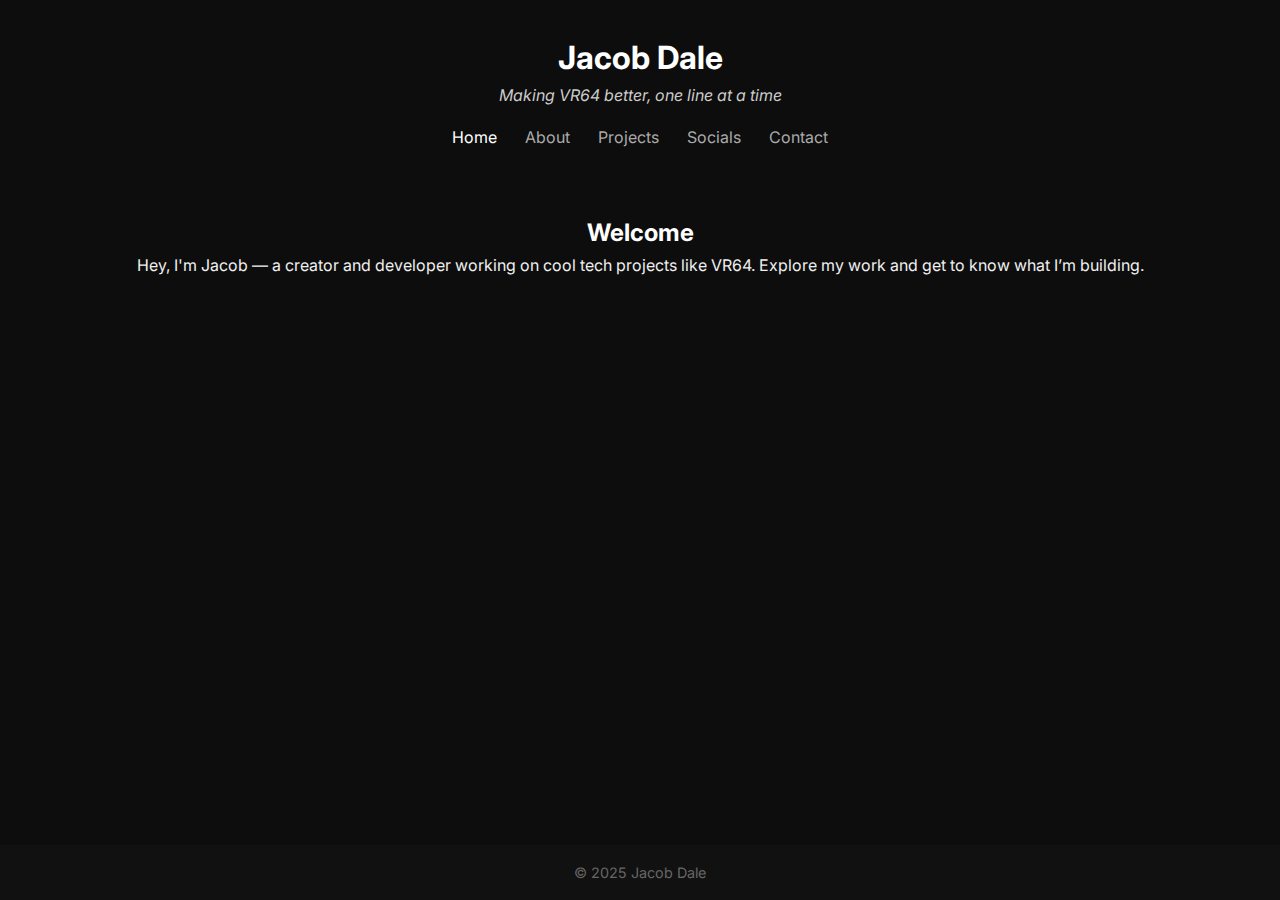
<file: index.html>
<!DOCTYPE html>
<html lang="en">
<head>
  <meta charset="UTF-8" />
  <meta name="viewport" content="width=device-width, initial-scale=1.0" />
  <title>Jacob Dale</title>
  <link rel="icon" href="https://avatars.githubusercontent.com/u/240245798?v=4">
  <link rel="stylesheet" href="style.css" />
</head>
<body>
  <header>
    <h1>Jacob Dale</h1>
    <p class="tagline">Making VR64 better, one line at a time</p>
    <nav>
      <a href="index.html" class="active">Home</a>
      <a href="about.html">About</a>
      <a href="projects.html">Projects</a>
      <a href="socials.html">Socials</a>
      <a href="contact.html">Contact</a>
    </nav>
  </header>

  <main>
    <section class="intro">
      <h2>Welcome</h2>
      <p>Hey, I'm Jacob — a creator and developer working on cool tech projects like VR64. Explore my work and get to know what I’m building.</p>
    </section>
  </main>

  <footer>© 2025 Jacob Dale</footer>
  <script src="script.js"></script>
</body>
</html>
</file>
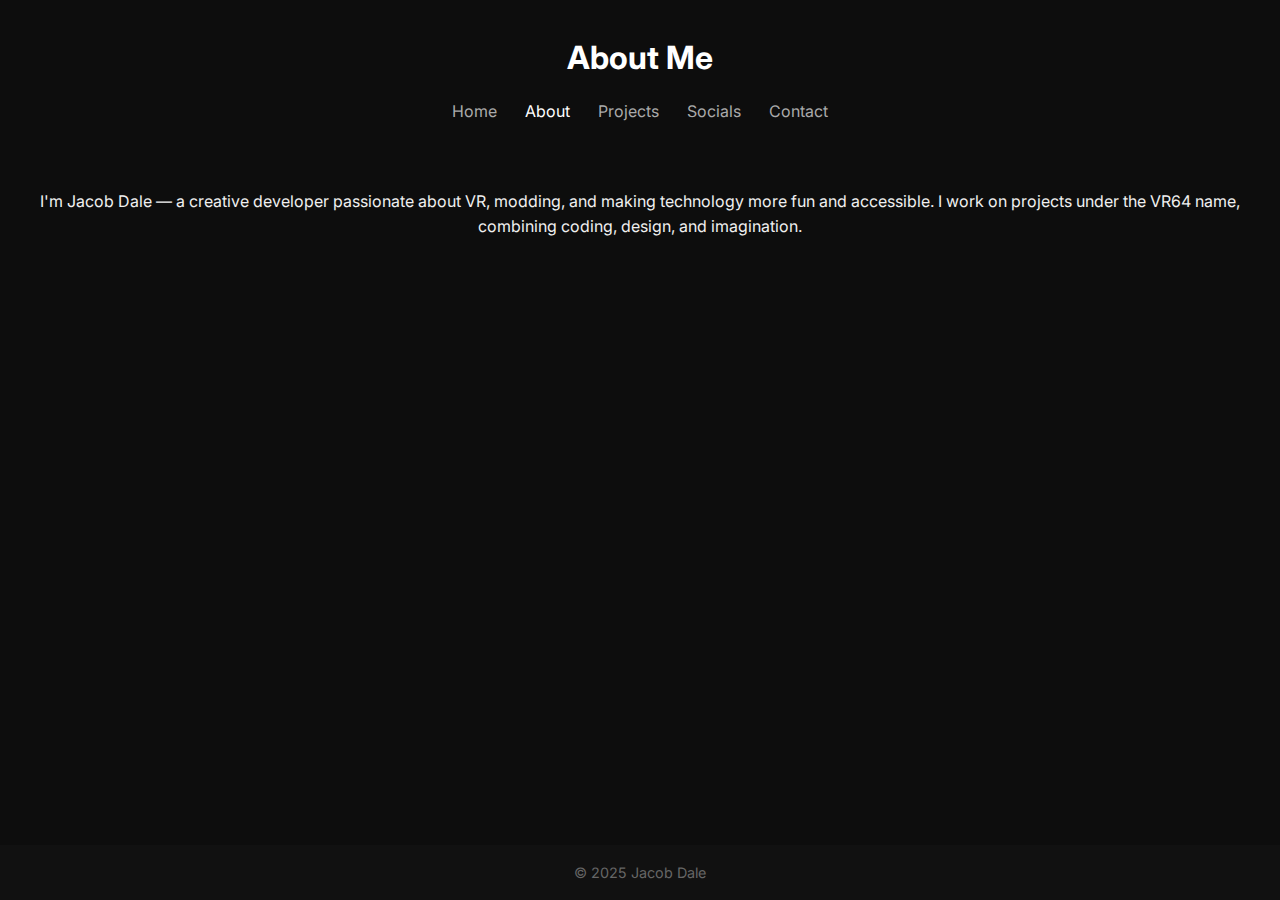
<file: about.html>
<!DOCTYPE html>
<html lang="en">
<head>
  <meta charset="UTF-8">
  <meta name="viewport" content="width=device-width, initial-scale=1.0">
  <title>About - Jacob Dale</title>
  <link rel="icon" href="https://avatars.githubusercontent.com/u/240245798?v=4">
  <link rel="stylesheet" href="style.css">
</head>
<body>
  <header>
    <h1>About Me</h1>
    <nav>
      <a href="index.html">Home</a>
      <a href="about.html" class="active">About</a>
      <a href="projects.html">Projects</a>
      <a href="socials.html">Socials</a>
      <a href="contact.html">Contact</a>
    </nav>
  </header>

  <main>
    <section>
      <p>I'm Jacob Dale — a creative developer passionate about VR, modding, and making technology more fun and accessible. I work on projects under the VR64 name, combining coding, design, and imagination.</p>
    </section>
  </main>

  <footer>© 2025 Jacob Dale</footer>
</body>
</html>
</file>
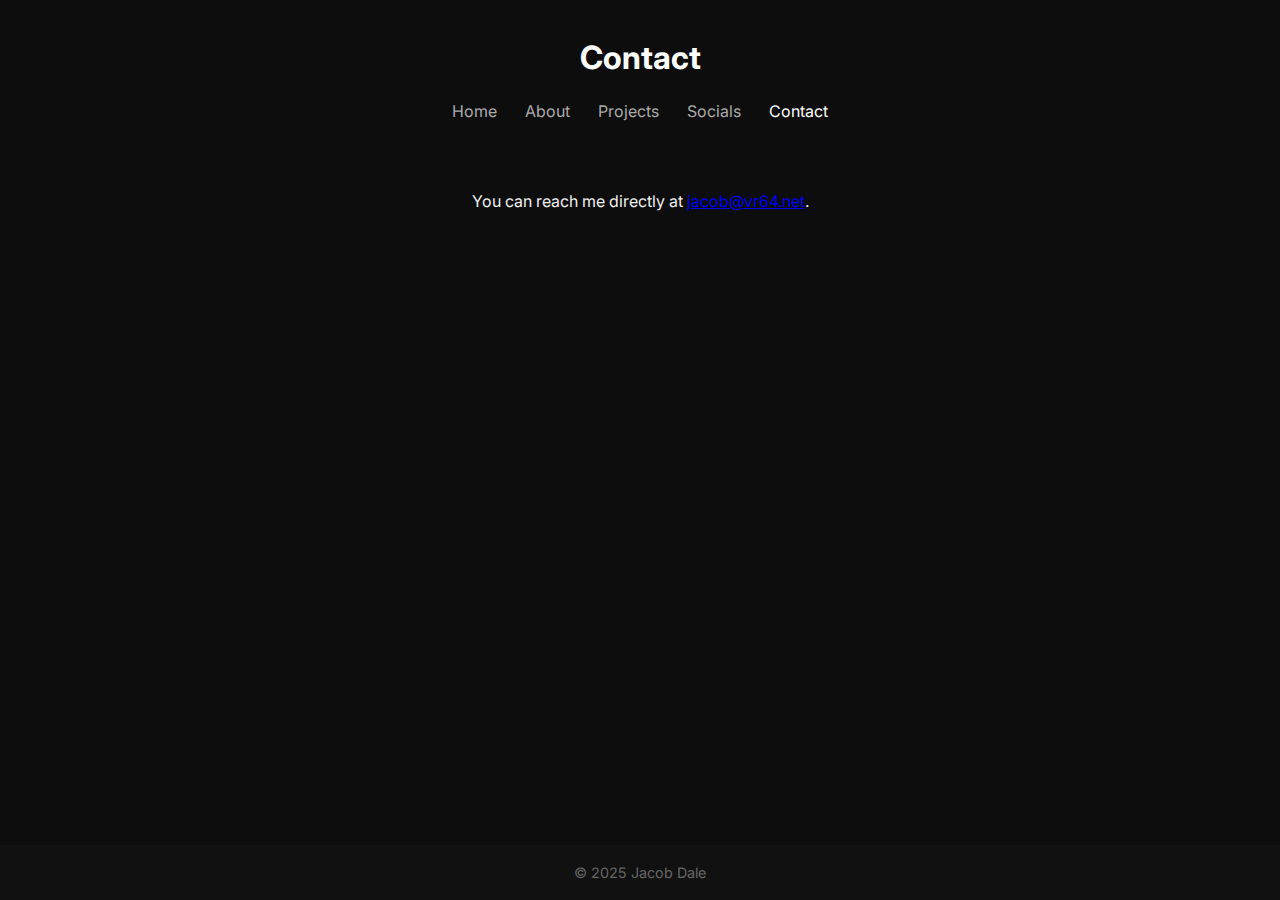
<file: contact.html>
<!DOCTYPE html>
<html lang="en">
<head>
  <meta charset="UTF-8">
  <meta name="viewport" content="width=device-width, initial-scale=1.0">
  <title>Contact - Jacob Dale</title>
  <link rel="icon" href="https://avatars.githubusercontent.com/u/240245798?v=4">
  <link rel="stylesheet" href="style.css">
</head>
<body>
  <header>
    <h1>Contact</h1>
    <nav>
      <a href="index.html">Home</a>
      <a href="about.html">About</a>
      <a href="projects.html">Projects</a>
      <a href="socials.html">Socials</a>
      <a href="contact.html" class="active">Contact</a>
    </nav>
  </header>

  <main>
    <section>
      <p>You can reach me directly at <a href="mailto:jacob@vr64.net">jacob@vr64.net</a>.</p>
    </section>
  </main>

  <footer>© 2025 Jacob Dale</footer>
</body>
</html>
</file>
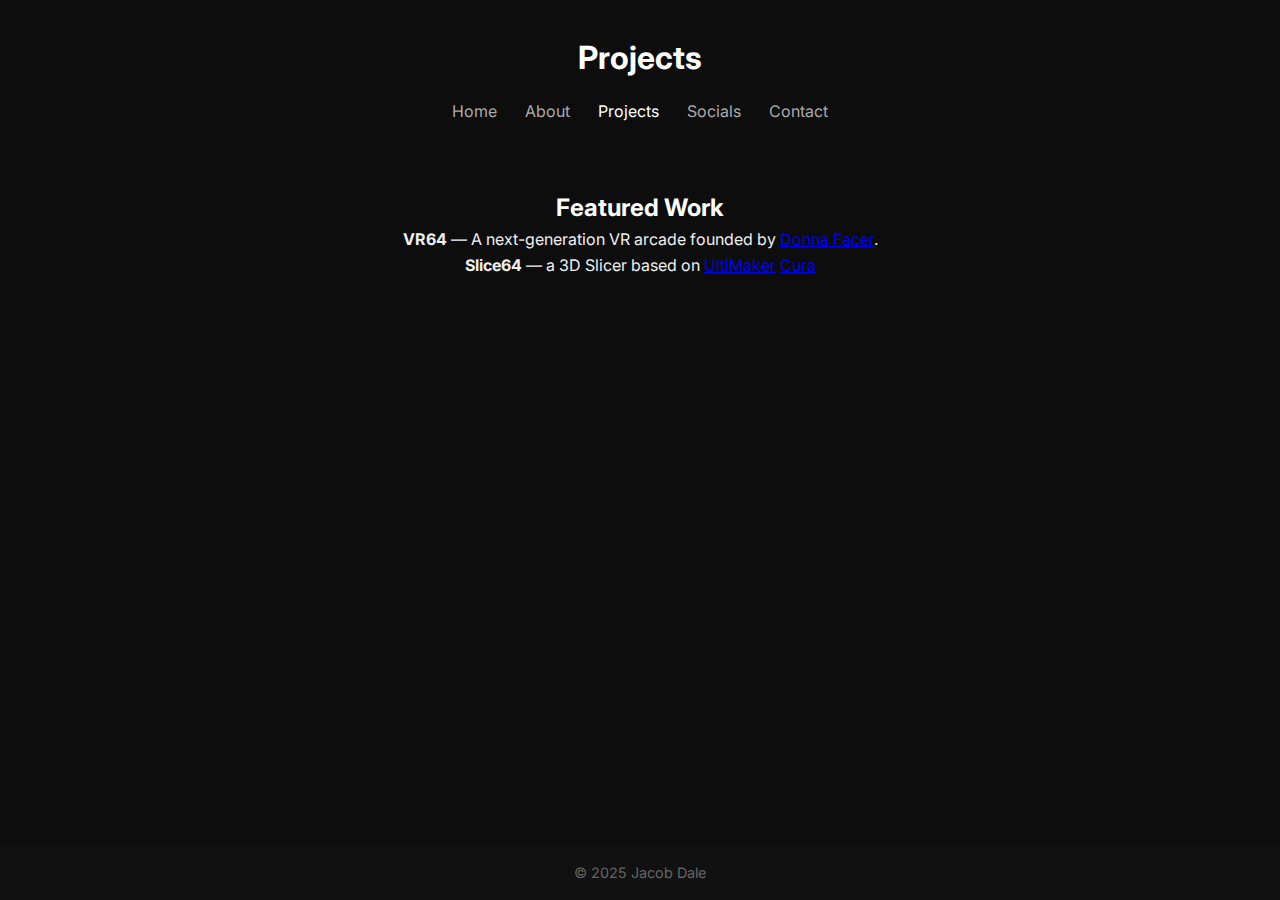
<file: projects.html>
<!DOCTYPE html>
<html lang="en">
<head>
  <meta charset="UTF-8">
  <meta name="viewport" content="width=device-width, initial-scale=1.0">
  <title>Projects - Jacob Dale</title>
  <link rel="icon" href="https://avatars.githubusercontent.com/u/240245798?v=4">
  <link rel="stylesheet" href="style.css">
</head>
<body>
  <header>
    <h1>Projects</h1>
    <nav>
      <a href="index.html">Home</a>
      <a href="about.html">About</a>
      <a href="projects.html" class="active">Projects</a>
      <a href="socials.html">Socials</a>
      <a href="contact.html">Contact</a>
    </nav>
  </header>

  <main>
    <section>
      <h2>Featured Work</h2>
      <ul>
        <li><strong>VR64</strong> — A next-generation VR arcade founded by <a href="https://Github.com/DonnaFacer">Donna Facer</a>.</li>
        <li><strong>Slice64</strong> — a 3D Slicer based on <a href="https://Ultimaker.com">UltiMaker</a> <a href="https://github.com/ultimaker/cura">Cura</a></li>
      </ul>
    </section>
  </main>

  <footer>© 2025 Jacob Dale</footer>
</body>
</html>
</file>
<file: style.css>
@import url('https://fonts.googleapis.com/css2?family=Inter:wght@400;600&display=swap');

* {
  margin: 0;
  padding: 0;
  box-sizing: border-box;
}

body {
  font-family: 'Inter', sans-serif;
  background-color: #0d0d0d;
  color: #f0f0f0;
  line-height: 1.6;
  display: flex;
  flex-direction: column;
  min-height: 100vh;
}

header {
  text-align: center;
  padding: 2rem;
}

nav {
  margin-top: 1rem;
}

nav a {
  color: #aaa;
  margin: 0 0.75rem;
  text-decoration: none;
  transition: color 0.3s;
}

nav a:hover,
nav a.active {
  color: #fff;
}

main {
  flex: 1;
  padding: 2rem;
  text-align: center;
}

h1, h2 {
  color: #fff;
}

ul {
  list-style: none;
  padding: 0;
}

footer {
  text-align: center;
  padding: 1rem;
  background-color: #111;
  font-size: 0.9rem;
  color: #666;
}

.tagline {
  font-style: italic;
  color: #ccc;
}

.social-list li {
  margin: 1rem 0;
}

.social-list a {
  color: #66aaff;
  text-decoration: none;
}

.social-list a:hover {
  text-decoration: underline;
}
</file>
